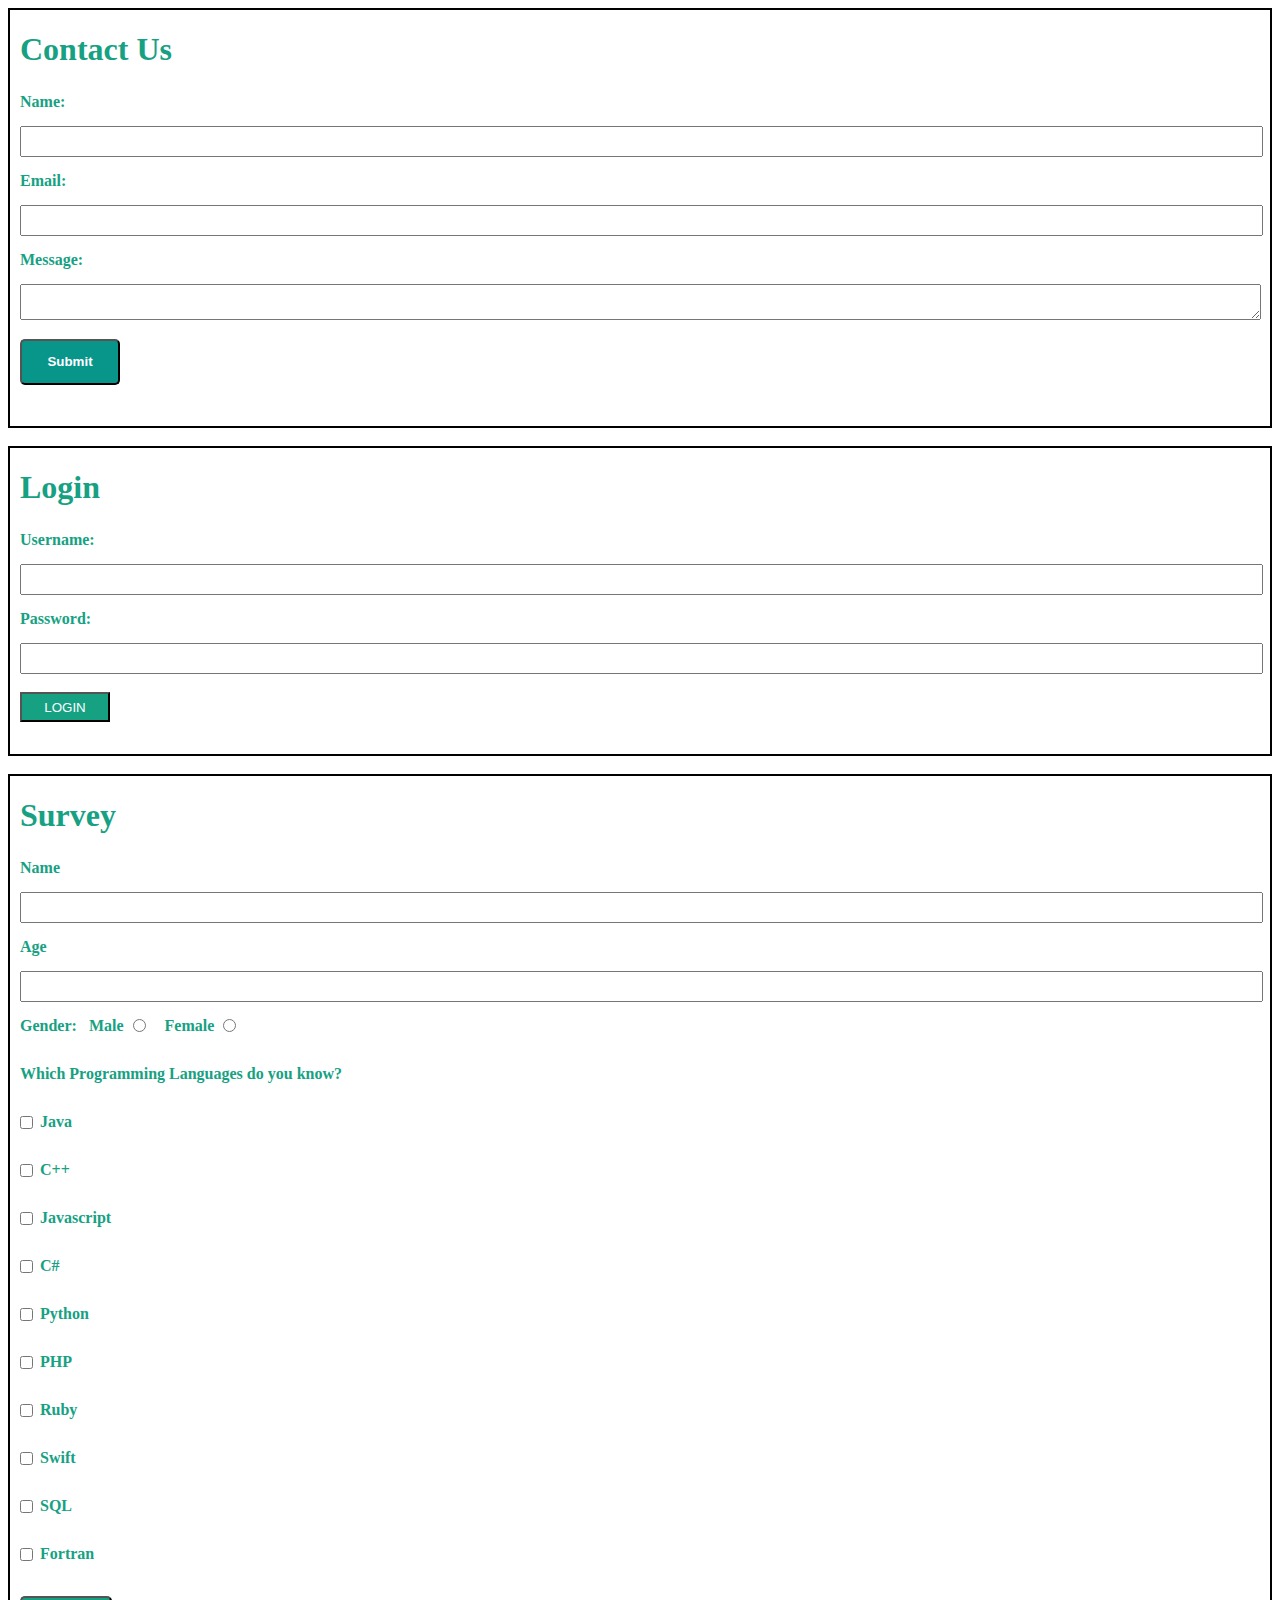
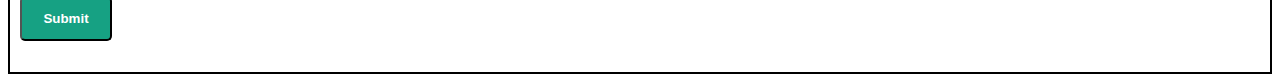
<file: Activity 2/assignment2.html>
<!DOCTYPE html>
<html>
    <head>
        <title>HTML Forms Assignment</title>
        <link rel="stylesheet" type="text/css" href="box.css">
    </head>

    <body>
        <div class="section1">   
            <form action="#" method="post"></form>
            <h1 style="margin-left: 10px;">Contact Us</h1>
            <label style="margin-left: 10px;">Name:</label><br>
              <input type="text" style="margin-left: 10px;"><br>
            <label style="margin-left: 10px;">Email:</label><br>
                <input type="text" style="margin-left: 10px;"><br>
            <label style="margin-left: 10px; ">Message:</label><br>
            <textarea name="" id="" cols="30" rows="2" style="margin-left: 10px; "></textarea><br>
            <input class="submit-button info" type="submit" value="Submit" style="margin-left: 10px; ">
        </div><br>     
        <div class="section2">   
            <form action="#" method="post"></form>
                <h1 style="margin-left: 10px;">Login</h1>
                <label style="margin-left: 10px;">Username:</label><br>
		        <input type="text" name=uname style="margin-left: 10px;"><br>

		        <label style="margin-left: 10px;">Password:</label><br>
		        <input type="password" name=uname style="margin-left: 10px;"><br><br>

		        <button class="submit-button2" type="submit" style="margin-left: 10px;">LOGIN</button>
        </div><br>
        <div class="section3">
            <form action="#" method="post"></form>
            <h1 style="margin-left: 10px">Survey</h1>
            <label style="margin-left: 10px;">Name</label>
            <input type="text" style="margin-left: 10px;">
            <label style="margin-left: 10px">Age</label>
            <input type="number" style="margin-left: 10px;">
            <label style="margin-left: 10px;">Gender:</label>&nbsp;&nbsp;       
                    <label class="L1">Male</label>
                    <input class="R1" type="radio" name="gender" value="1" /> &nbsp;&nbsp;  
                    <label class="L2">Female</label>
                    <input class="R2" type="radio" name="gender" value="2" /><br>
            
            
            <label style="margin-left: 10px">Which Programming Languages do you know?</label><br>
            <input class="r" type="checkbox">
            <label>Java</label><br>
            <input class="r" type="checkbox">
            <label>C++</label><br>
            <input class="r" type="checkbox">
            <label>Javascript</label><br>
            <input class="r" type="checkbox">
            <label>C#</label><br>
            <input class="r" type="checkbox">
            <label>Python</label><br>
            <input class="r" type="checkbox">
            <label>PHP</label><br>
            <input class="r" type="checkbox">
            <label>Ruby</label><br>
            <input class="r" type="checkbox">
            <label>Swift</label><br>
            <input class="r" type="checkbox">
            <label>SQL</label><br>
            <input class="r" type="checkbox">
            <label>Fortran</label><br><br>
            <input type="submit" value="Submit" id="subm">
        </div>    
    </body>
</html>
</file>
<file: Activity 2/box.css>
.section1 {
    box-sizing: border-box;
        width: fit-content 1px;
        height: 420px;
        border: 2px solid #000000;
        text-indent:  10px each-line;
        font-family:Georgia, 'Times New Roman', Times, serif;
        color: #16a183;
}
.section2 {
    box-sizing: border-box;
        width: fit-content 1px;
        height: 310px;
        border: 2px solid #000000;
        text-indent:  10px each-line;
        font-family:Georgia, 'Times New Roman', Times, serif;
        color: #16a183;
}
.section3 {
    box-sizing: border-box;
        width: fit-content 1px;
        height: 900px;
        border: 2px solid #000000;
        text-indent:  10px each-line;
        font-family:Georgia, 'Times New Roman', Times, serif;
        color: #16a183;
}
label, input {
    line-height: 3;
    font-weight: bold;
}
input {
    height: 25px;
    width: 98%;
}
textarea,
.btn {
    margin-bottom: 15px;
    width: 98%;
}
h1,
.label {
    margin-bottom: 10px;
}
.submit-button {
    background-color: #08968a;
    color: rgb(255, 255, 255);
    height:fit-content;
    width: 100px;
    border-radius: 5px;
    padding: 1px;
    cursor: pointer;
}
.submit-button2 {
    width: 90px;
    height: 30px;
    color: white;
    background-color:#16a183;
}
input[class=R1] {
    width: auto;
    margin-top: -4px;
    vertical-align: middle;
    height: auto;
}
input[class=R2] {
    width: auto;
    margin-top: -4px;
    vertical-align: middle;
    height: auto;
    
}
input[class="r"] {
    vertical-align: middle;
    width: auto;
    margin-top: 1px;
    margin-left: 10px;
    
}
input[id=subm] {
    width: 92px;
    height: 45px;
    color: white;
    background-color:#16a183;
    margin-left: 10px;
    text-align:center;
    border-radius: 5px;
}
</file>
